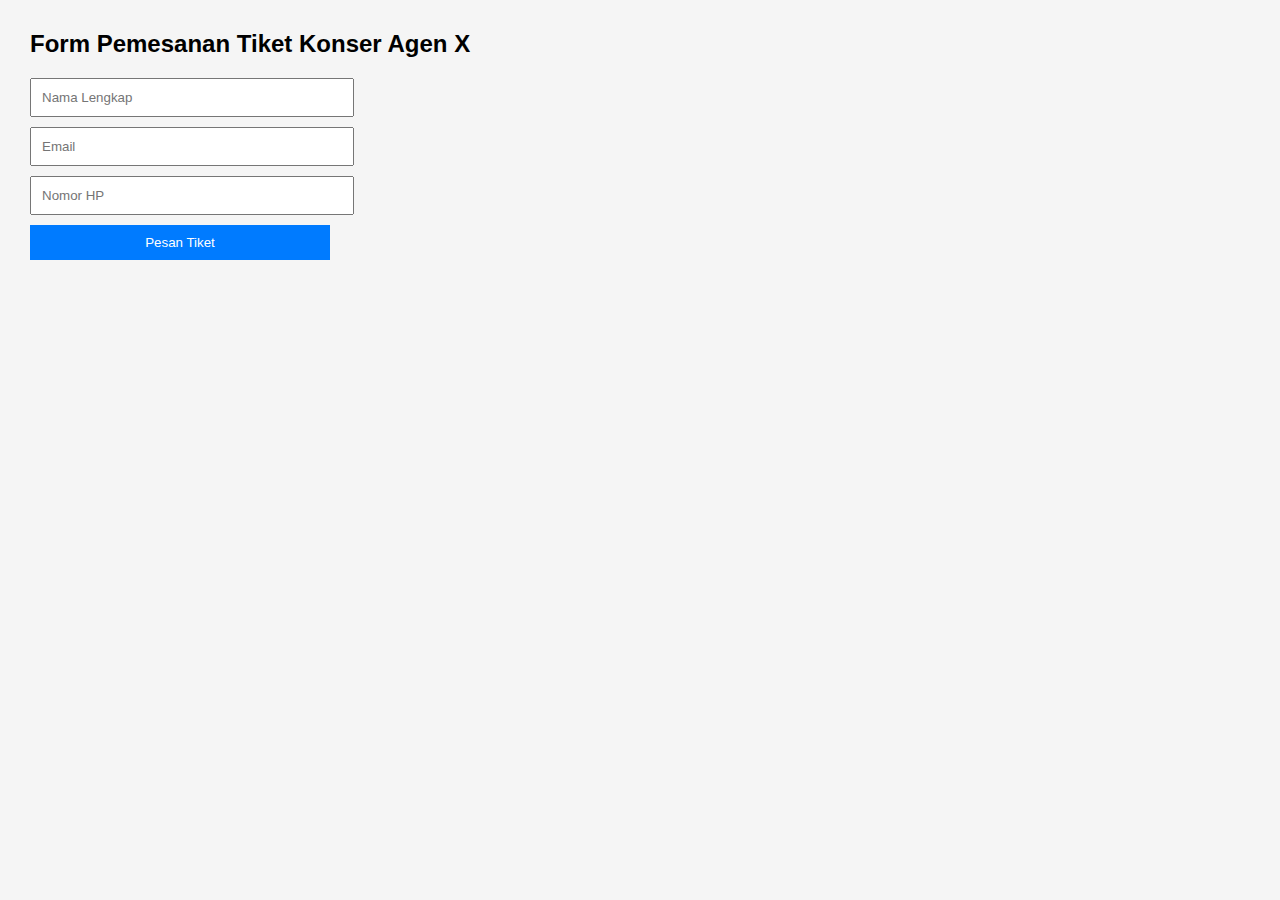
<file: index.html>
<!DOCTYPE html>
<html lang="id">
<head>
  <meta charset="UTF-8" />
  <title>Pemesanan Tiket - Agen X</title>
  <link rel="stylesheet" href="style.css" />
</head>
<body>
  <h2>Form Pemesanan Tiket Konser Agen X</h2>
  <form id="ticketForm">
    <input type="text" id="name" placeholder="Nama Lengkap" required />
    <input type="email" id="email" placeholder="Email" required />
    <input type="text" id="phone" placeholder="Nomor HP" required />
    <button type="submit">Pesan Tiket</button>
  </form>
  <div id="ticketInfo"></div>
  <script src="script.js"></script>
</body>
</html>
</file>
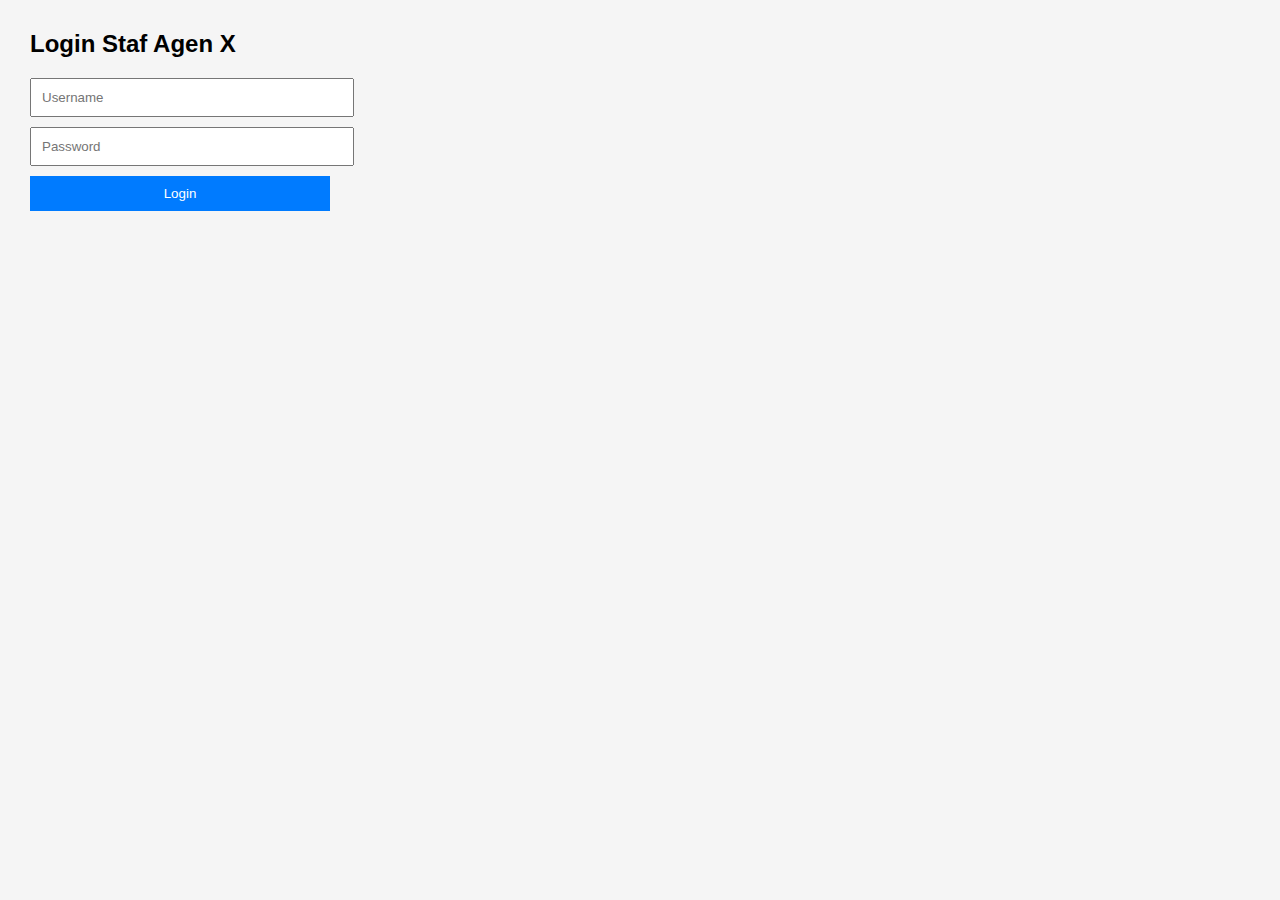
<file: admin-login.html>
<!DOCTYPE html>
<html lang="id">
<head>
  <meta charset="UTF-8" />
  <title>Login Admin - Agen X</title>
  <link rel="stylesheet" href="style.css" />
</head>
<body>
  <h2>Login Staf Agen X</h2>
  <form id="loginForm">
    <input type="text" id="username" placeholder="Username" required />
    <input type="password" id="password" placeholder="Password" required />
    <button type="submit">Login</button>
  </form>
  <div id="loginMsg"></div>
  <script src="script.js"></script>
</body>
</html>
</file>
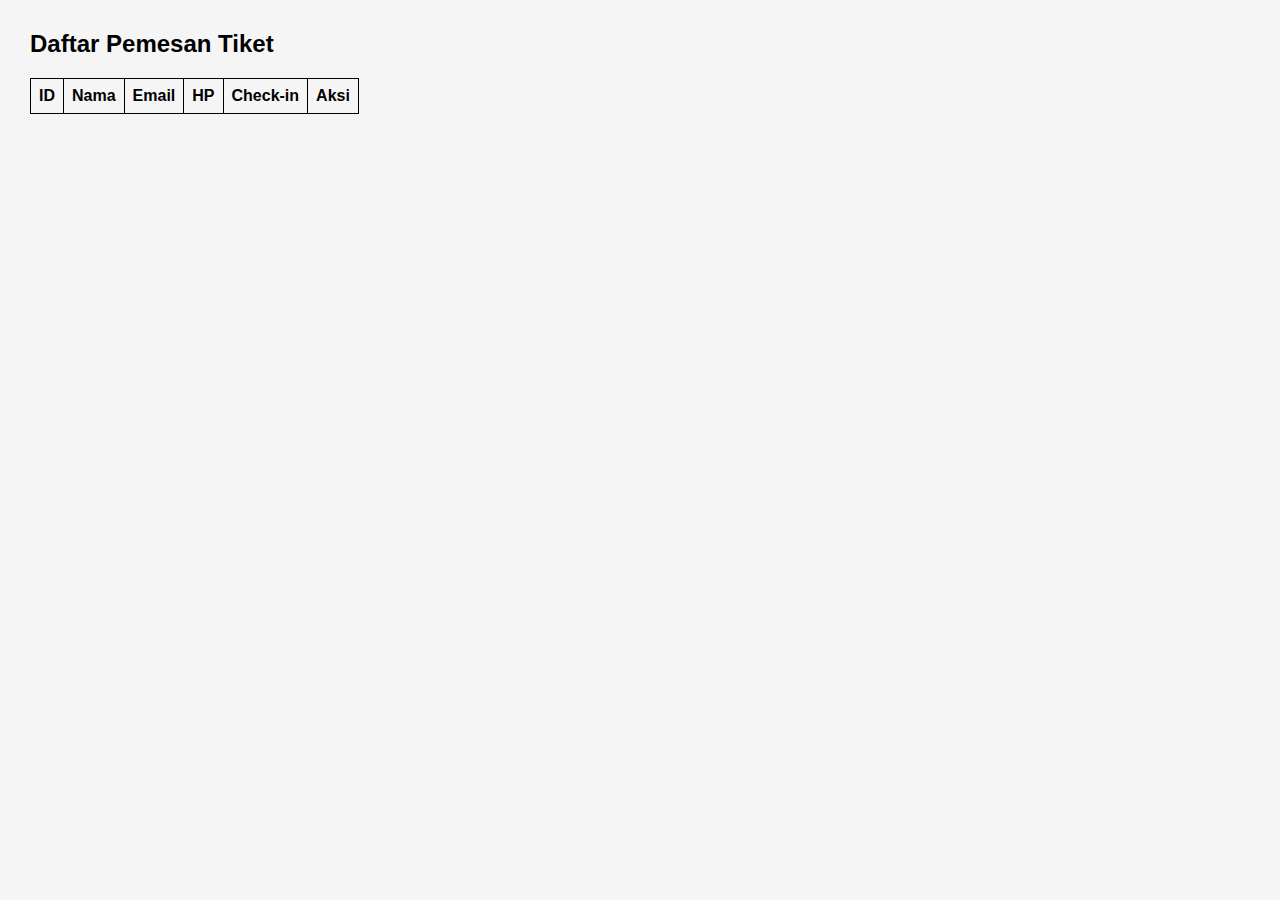
<file: admin.html>
<!DOCTYPE html>
<html lang="id">
<head>
  <meta charset="UTF-8" />
  <title>Admin Dashboard - Agen X</title>
  <link rel="stylesheet" href="style.css" />
</head>
<body>
  <h2>Daftar Pemesan Tiket</h2>
  <table id="pemesanTable"></table>
  <script src="script.js"></script>
</body>
</html>
</file>
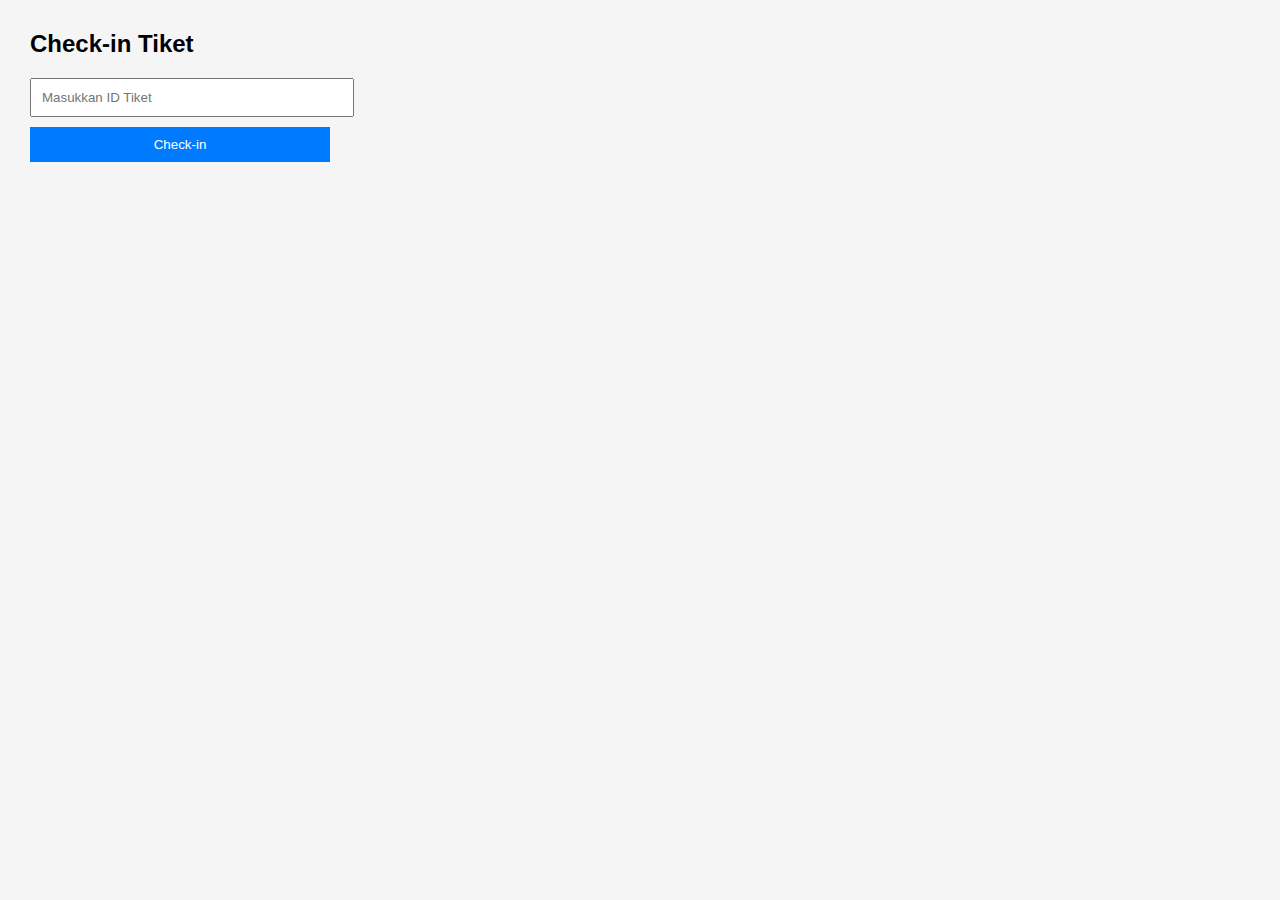
<file: checkin.html>
<!DOCTYPE html>
<html lang="id">
<head>
  <meta charset="UTF-8" />
  <title>Check-in Tiket - Agen X</title>
  <link rel="stylesheet" href="style.css" />
</head>
<body>
  <h2>Check-in Tiket</h2>
  <form id="checkinForm">
    <input type="text" id="checkinID" placeholder="Masukkan ID Tiket" required />
    <button type="submit">Check-in</button>
  </form>
  <div id="checkinResult"></div>
  <script src="script.js"></script>
</body>
</html>
</file>
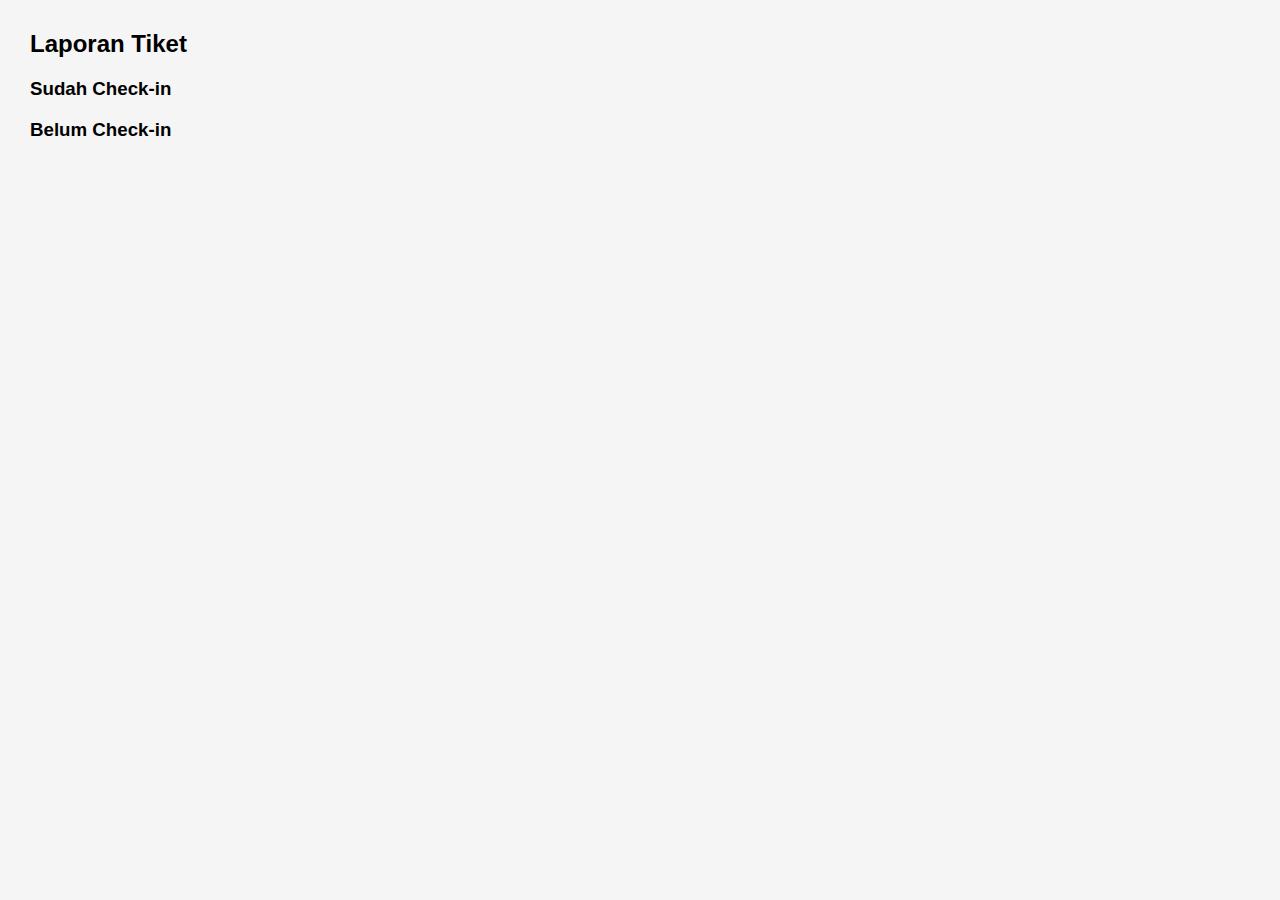
<file: laporan.html>
<!DOCTYPE html>
<html lang="id">
<head>
  <meta charset="UTF-8" />
  <title>Laporan Check-in - Agen X</title>
  <link rel="stylesheet" href="style.css" />
</head>
<body>
  <h2>Laporan Tiket</h2>
  <h3>Sudah Check-in</h3>
  <ul id="sudahCheckin"></ul>
  <h3>Belum Check-in</h3>
  <ul id="belumCheckin"></ul>
  <script src="script.js"></script>
</body>
</html>
</file>
<file: style.css>
body {
    font-family: Arial;
    margin: 30px;
    background-color: #f5f5f5;
  }
  form input, form button {
    display: block;
    margin: 10px 0;
    padding: 10px;
    width: 300px;
  }
  button {
    background: #007bff;
    color: white;
    border: none;
  }
  table, th, td {
    border: 1px solid black;
    border-collapse: collapse;
    padding: 8px;
  }
</file>
